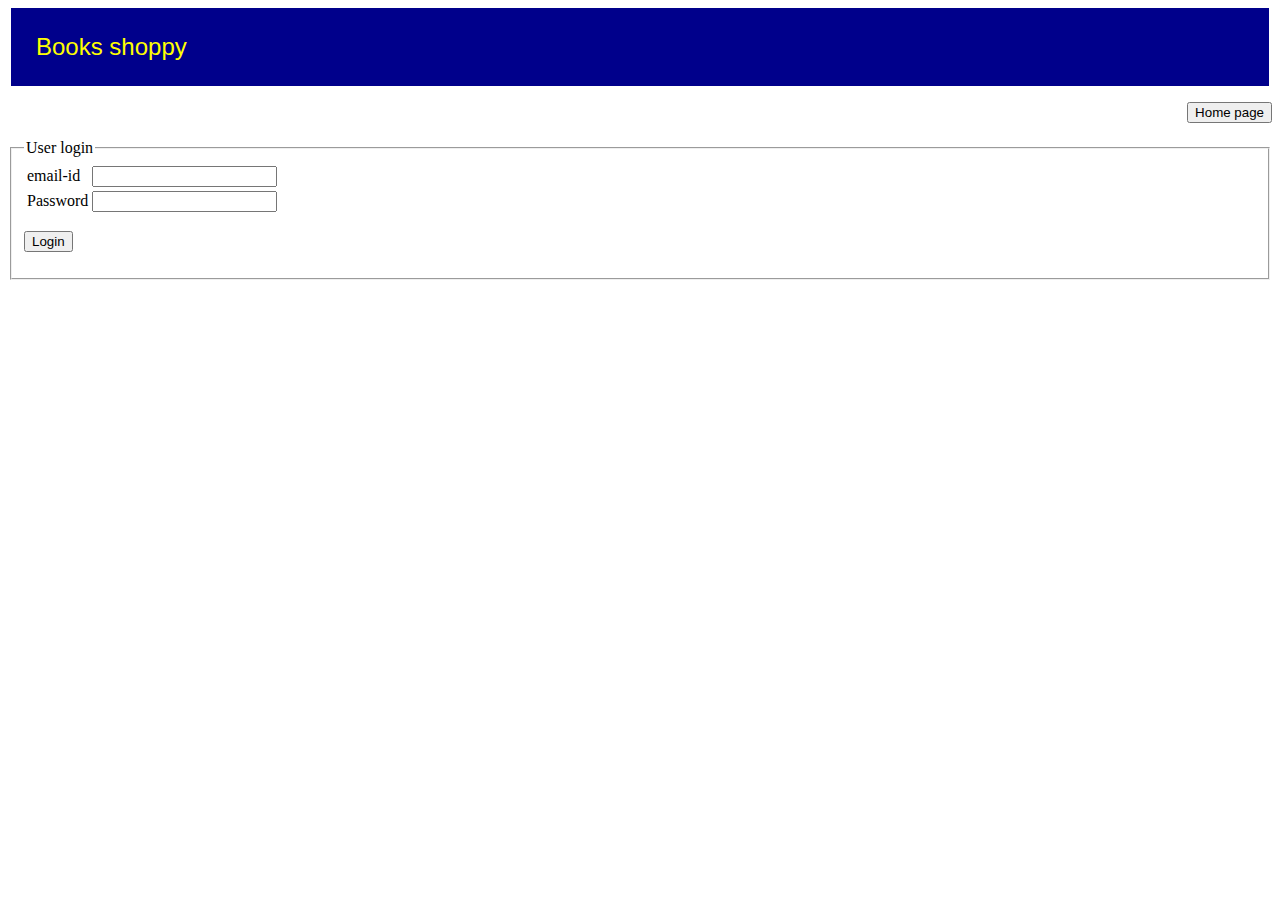
<file: login.html>
<!DOCTYPE html>
<html lang="en">
<head>
    <meta charset="UTF-8">
    <meta name="viewport" content="width=device-width, initial-scale=1.0">
    <title>login</title>
    <style>
        header {
    background-color: darkblue;
    color: yellow;
    padding: 25px;
    margin: 3px;
    text-align: left;
    font-size: x-large;
    font-family: 'Lucida Sans', 'Lucida Sans Regular', 'Lucida Grande', 'Lucida Sans Unicode', Geneva, Verdana, sans-serif ;

}
body{
background-image: url(https://img.freepik.com/free-vector/beautiful-decorative-soft-colorful-watercolor-texture-background_1055-14290.jpg);
background-position: center;
background-repeat: no-repeat;
background-size: cover;
}
body p {
    text-align:right;
}
    </style>
</head>
<header>Books shoppy</header>
<body>
    <p><a href="index.html"><button>Home page</button></a></p>
    <fieldset>
    <Legend>User login</Legend>
 <div class="container">
    <table>
        <tr>
            <td>
                email-id
            </td>
            <td><input type="email"></td>
        </tr>
        <tr>
            <td>Password</td>
            <td><input type="text"></td>

        </tr>
       
    </table>
    <table><p> <tr><a href="index.html"><button>Login</button></a>
    </tr></table></p>
 </div>
</fieldset>
</body>
</html>
</file>
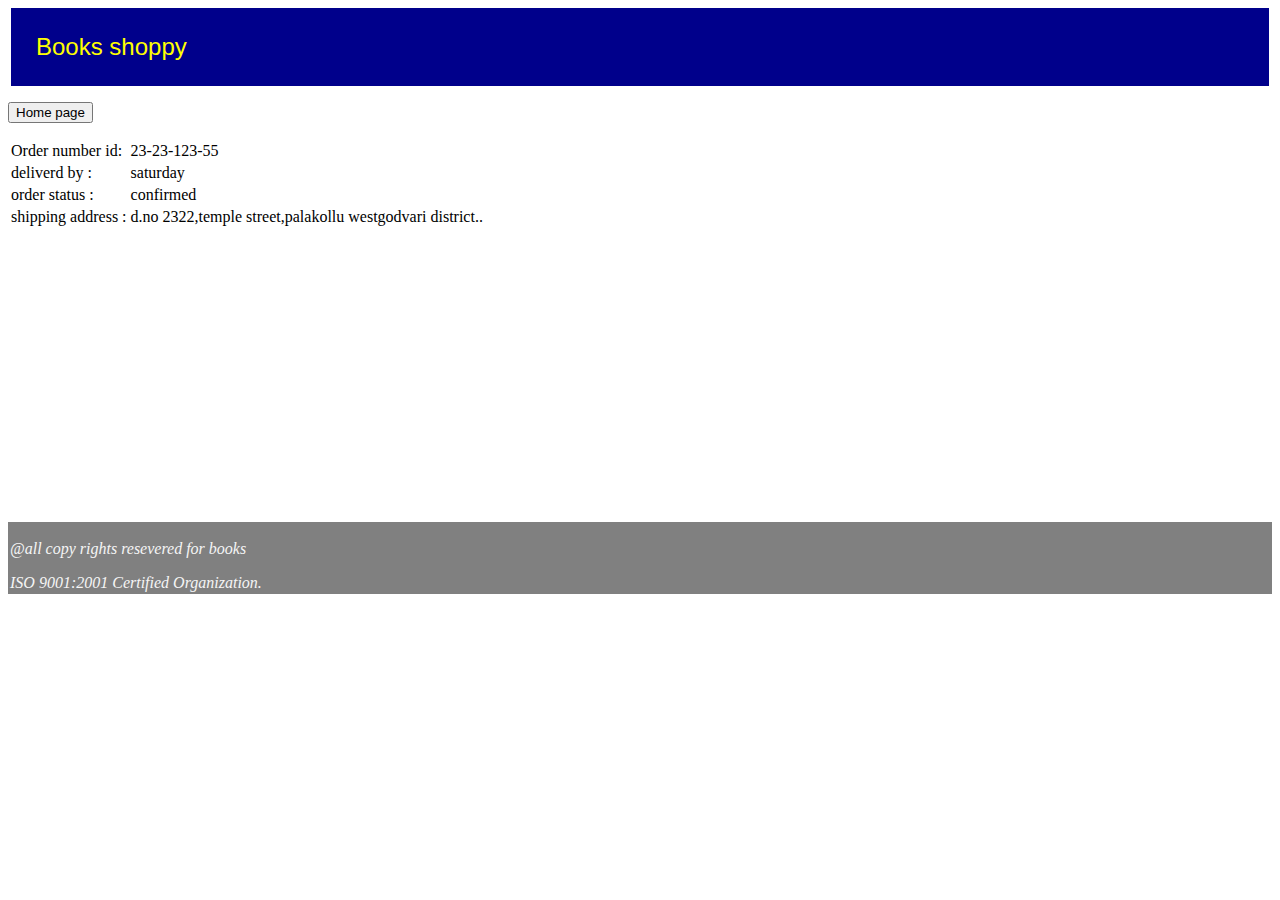
<file: order confirmation.html>
<!DOCTYPE html>
<html lang="en">
<head>
    <meta charset="UTF-8">
    <meta name="viewport" content="width=device-width, initial-scale=1.0">
    <title>confirmation page</title>
    <style>

header {
    background-color: darkblue;
    color: yellow;
    padding: 25px;
    margin: 3px;
    text-align: left;
    font-size: x-large;
    font-family: 'Lucida Sans', 'Lucida Sans Regular', 'Lucida Grande', 'Lucida Sans Unicode', Geneva, Verdana, sans-serif ;

}
footer {
    background-color:gray;
    color: whitesmoke;
    padding: 2px;
    margin: 0px;
    font-style: italic;
}
body div {
    background-image: url(https://img.freepik.com/premium-vector/order-complete-abstract-concept-vector-illustration_107173-24982.jpg);
background-position: center;
background-repeat: no-repeat;
background-size: inherit;
min-height: 420px;
}

    </style>
</head>
<header>Books shoppy</header>
<body>
   <div>
    <p><a href="index.html"><button>Home page</button></a></p>
    <table>
        <tr>
            <td>Order number id:</td>
            <td>23-23-123-55</td>
            
        </tr>
        <tr>
            <td>deliverd by :</td>
            <td>saturday</td>
        
        </tr>
        <tr>
            <td>order status :</td>
   <td>confirmed</td>
        
        <tr>
            <td>shipping address :</td>
        <td>d.no 2322,temple street,palakollu westgodvari district..</td>
        </tr> 
    </table> 
   </div>
</body>
<footer>
    <P> @all copy rights resevered for books </P>
     ISO 9001:2001 Certified Organization.
 </footer>
</html>
</file>
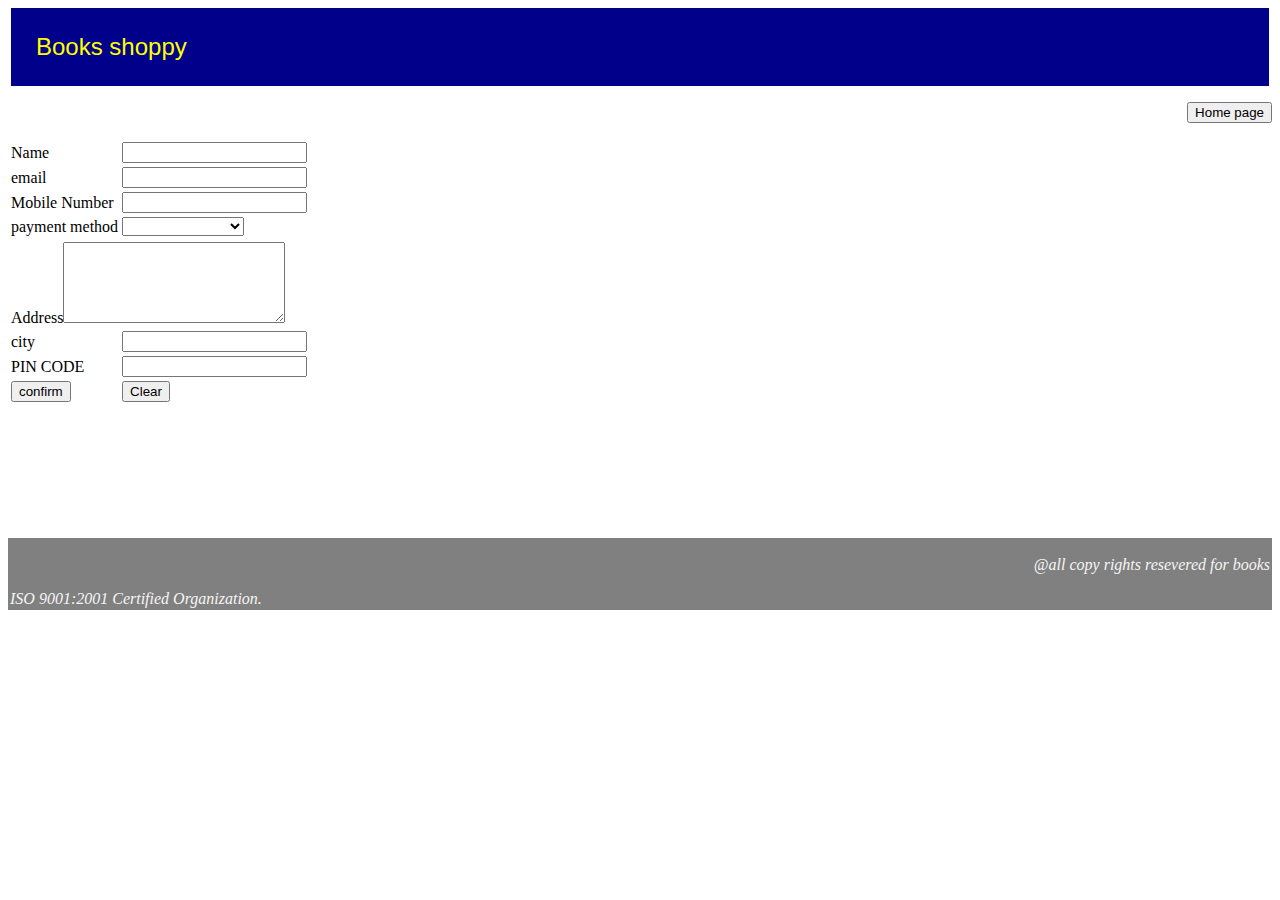
<file: payment.html>
<!DOCTYPE html>
<html lang="en">
<head>
    <meta charset="UTF-8">
    <meta name="viewport" content="width=device-width, initial-scale=1.0">
    <title>payment</title>
    <style>
        header {
    background-color: darkblue;
    color: yellow;
    padding: 25px;
    margin: 3px;
    text-align: left;
    font-size: x-large;
    font-family: 'Lucida Sans', 'Lucida Sans Regular', 'Lucida Grande', 'Lucida Sans Unicode', Geneva, Verdana, sans-serif ;

}
footer {
    background-color:gray;
    color: whitesmoke;
    padding: 2px;
    margin: 0px;
    font-style: italic;
}
body div {
    background-image: url(https://img.freepik.com/free-vector/online-payment-background-design_23-2147697569.jpg?w=2000);
    background-position: center;
    background-repeat: no-repeat;
    background-size: inherit;
min-height: 530px;
}
body p {
    text-align:right;
}

    </style>
</head>
<body>
    <div>
    <header>Books shoppy</header>
    <p><a href="index.html"><button>Home page</button></a></p>
    <form action="order confirmation.html" target="_blank">
      
    <table>
        <tr>
            <td>Name</td>
            <td><input type="text" name="" id=""></td>
        </tr>
       

        <tr>
            <td>email</td>
            <td><input type="email-id" name="" id=""></td>
        </tr>
         <tr>
            <td>Mobile Number</td>
            <td><input type="number" name="" id=""></td>
        </tr>
            <tr>
            <td>payment method</td>
            <td>
                    <select name="" id="">
                        <option value=" "> </option>
                        <option value="">credit card</option>
                        <option value="">Debit card</option>
                        <option value="">UPI Payment</option>
                        <option value="">Cash on delivery</option>


                    </select>
            </td>
         <tr>
         <tr>
            <td colspan="2">Address<textarea name="" id="" cols="25" rows="5"></textarea></td>
        </tr>
        
        <tr>

            <td>city</td>
            <td><input type="text"></td>
        </tr>
        <tr>

            <td>PIN CODE</td>
            <td><input type="number"></td>
        </tr>
        <tr>
            <td><input type="submit" value="confirm"></td>
            <td><input type="reset" name="" id="" value="Clear"></td>
        </tr>
    </table>
</form>

 </div>
</body>
<footer>
    <P> @all copy rights resevered for books </P>
     ISO 9001:2001 Certified Organization.
 </footer>
</html>
</file>
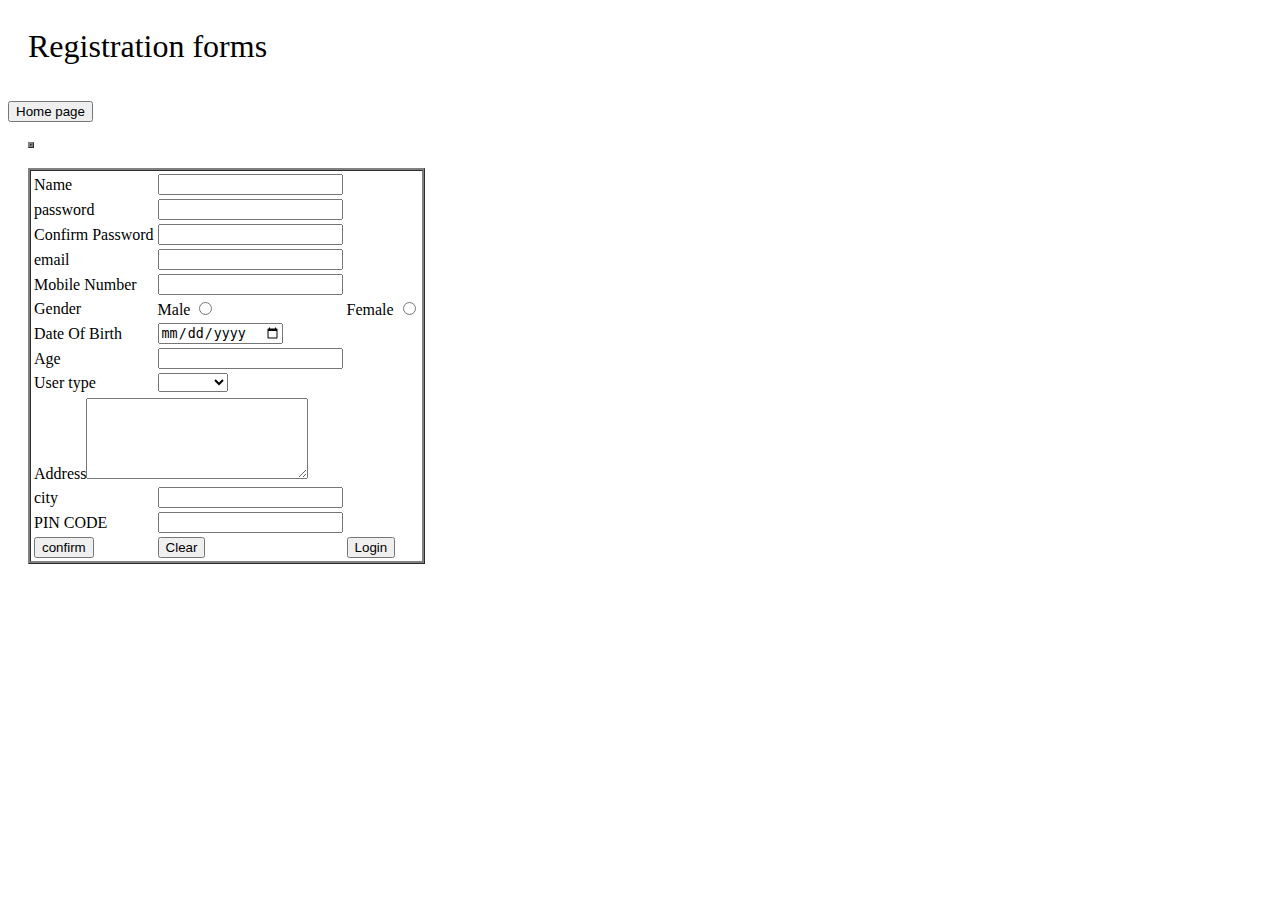
<file: Registration.html>
<!DOCTYPE html>
<html lang="en">
<head>
    <meta charset="UTF-8">
    <meta name="viewport" content="width=device-width, initial-scale=1.0">
    <title>Bookshoppy</title>
<style>
    header{
        font-size: xx-large;
        font-style:inherit;
        padding: 20px;
    }
    .container{
     padding: 0px;
    }
 body{
    font-family:'Times New Roman', Times, serif;
    background-image: url(https://www.ocregister.com/wp-content/uploads/2021/06/thinkstockphotos-508711370.jpg?w=525);
  height: 100%;
  background-position: center;
  background-repeat: no-repeat;
  background-size: cover;
}
 body table{
    margin: 20px;
border-style:ridge;
 }
 body p{
    text-align:left;
}
 
</style>
</head>
<header>Registration  forms</header>
<body>
    <p><a href="index.html"><button>Home page</button></a></p>
    <form action="http://UserProfile.html" target="_blank">
        <div class="m_container">
    <table>
    <form action="UserProfile.html">
        <div class="container">
    <table>
        <tr>
            <td>Name</td>
            <td><input type="text" name="" id=""></td>
        </tr>
        <tr>
            <td>password</td>
            <td><input type="password" name="" id=""></td>
        </tr>
         
        <tr>
            <td>Confirm Password</td>
            <td><input type="password" name="" id=""></td>
        </tr>

        <tr>
            <td>email</td>
            <td><input type="email-id" name="" id=""></td>
        </tr>
         <tr>
            <td>Mobile Number</td>
            <td><input type="number" name="" id=""></td>
        </tr>
       

        <tr>
            <td>Gender</td>
             <td>Male
             <input type="radio" name="" id=""></td>
             <td>Female
             <input type="radio" name="" id=""></td>
             
        </tr>
        <tr>
            <td><label for="x">Date Of Birth</label></td>
            <td><input type="date" name="x" id=""></td>
        </tr>
          <tr>
           <td>Age</td>
           <td><input type="number" name="" id=""></td>
        </tr>
            <tr>
            <td>User type</td>
            <td>
                    <select name="" id="">
                        <option value=" "> </option>
                        <option value="student">Student</option>
                        <option value="Teacher">Teacher</option>
                        <option value="normal">Normal</option>


                    </select>
            </td>
         <tr>
         <tr>
            <td colspan="2">Address<textarea name="" id="" cols="25" rows="5"></textarea></td>
        </tr>
        
        <tr>

            <td>city</td>
            <td><input type="text"></td>
        </tr>
        <tr>

            <td>PIN CODE</td>
            <td><input type="number"></td>
        </tr>
        <tr>
            <td><input type="submit" value="confirm"></td>
            <td><input type="reset" name="" id="" value="Clear"></td>
            <td> <a href="login.html"><button>Login</button></a></td>
        </tr>
    </table>
    </div>
</form>
</body>
</html>
</file>
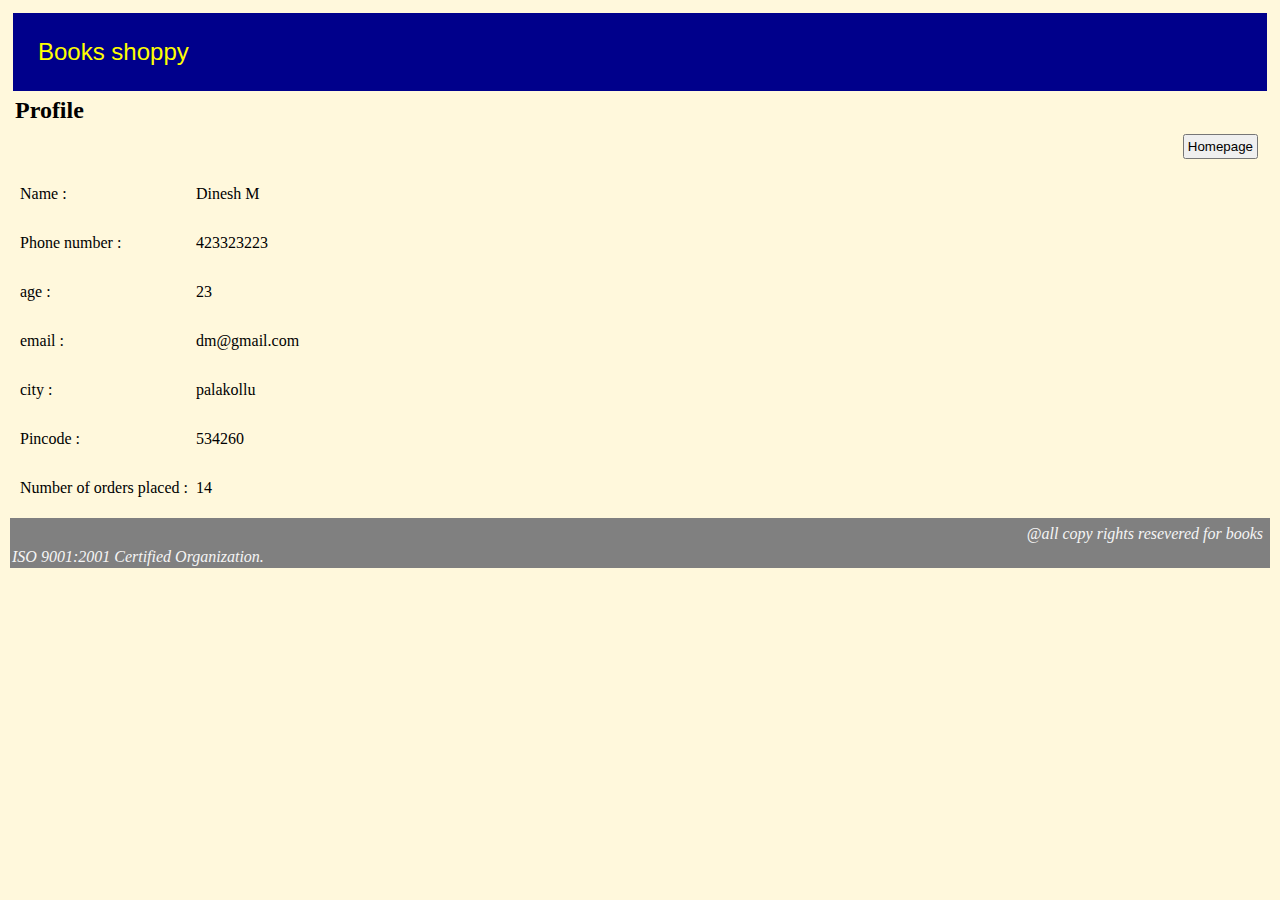
<file: UserProfile.html>
<!DOCTYPE html>
<html lang="en">
<head>
    <meta charset="UTF-8">
    <meta name="viewport" content="width=device-width, initial-scale=1.0">
    <title>books shoppy profile</title>
    <style>
    *{
        padding: 3px;
        margin: 2px;
    }
    header {
        background-color: darkblue;
        color: yellow;
        padding: 25px;
        margin: 3px;
        text-align: left;
        font-size: x-large;
        font-family: 'Lucida Sans', 'Lucida Sans Regular', 'Lucida Grande', 'Lucida Sans Unicode', Geneva, Verdana, sans-serif ;
    
    }
    footer {
    background-color:gray;
    color: whitesmoke;
    padding: 2px;
    margin: 0px;
    font-style: italic;
}
body{
    background-color: cornsilk;
}
body table{
    min-height: 350px;
}
body p {
    text-align:right;
}
    </style>
</head>
<header>Books shoppy</header>
<body>
    <h2>Profile</h2>
    <p><a href="index.html"><button>Homepage</button></a></p>
    <table>
    <tr>
        <td>Name :</td>
        <td>Dinesh M</td>
    </tr>
    <tr><td>Phone number :</td>
    <td> 423323223</td>
    </tr>
    <tr> <td>
        age :
    </td>
<td>23</td></tr>
<tr>
    <td>email :</td>
    <td>dm@gmail.com</td>
    <tr>
        <td>city :</td>
        <td>palakollu </td>
    </tr>
    <tr>
        <td>Pincode :</td>
        <td>534260</td>
    </tr>
    <tr>
        <td>Number of orders placed :</td>
        <td>14</td>
    </tr>
</table>
</body>
<footer>
    <P> @all copy rights resevered for books </P>
     ISO 9001:2001 Certified Organization.
 </footer>
</html>
</file>
